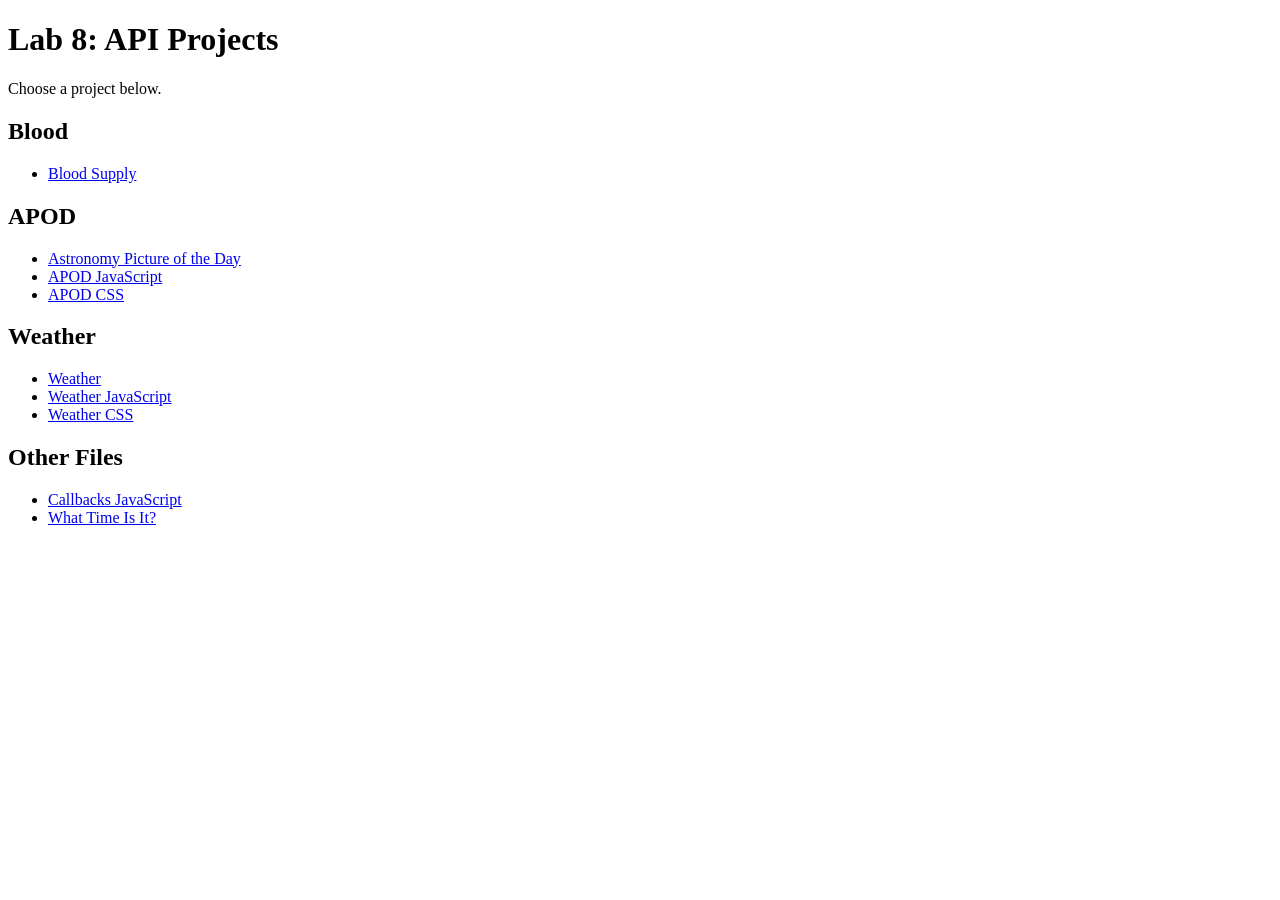
<file: index.html>
<!DOCTYPE html>
<html lang="en">
<head>
    <meta charset="UTF-8">
    <meta name="viewport" content="width=device-width, initial-scale=1.0">
    <title>Lab 8 - API Projects</title>
</head>
<body>
    <h1>Lab 8: API Projects</h1>
    <p>Choose a project below.</p>

    <h2>Blood</h2>
    <ul>
        <li><a href="blood.html">Blood Supply</a></li>
    </ul>

    <h2>APOD</h2>
    <ul>
        <li><a href="apod/apod.html">Astronomy Picture of the Day</a></li>
        <li><a href="apod/fetch_apod.js">APOD JavaScript</a></li>
        <li><a href="apod/style_apod.css">APOD CSS</a></li>
    </ul>

    <h2>Weather</h2>
    <ul>
        <li><a href="weather/weather.html">Weather</a></li>
        <li><a href="weather/fetch_weather.js">Weather JavaScript</a></li>
        <li><a href="weather/style_weather.css">Weather CSS</a></li>
    </ul>

    <h2>Other Files</h2>
    <ul>
        <li><a href="callbacks.js">Callbacks JavaScript</a></li>
        <li><a href="what_time_is_it.html">What Time Is It?</a></li>
    </ul>
</body>
</html>
</file>
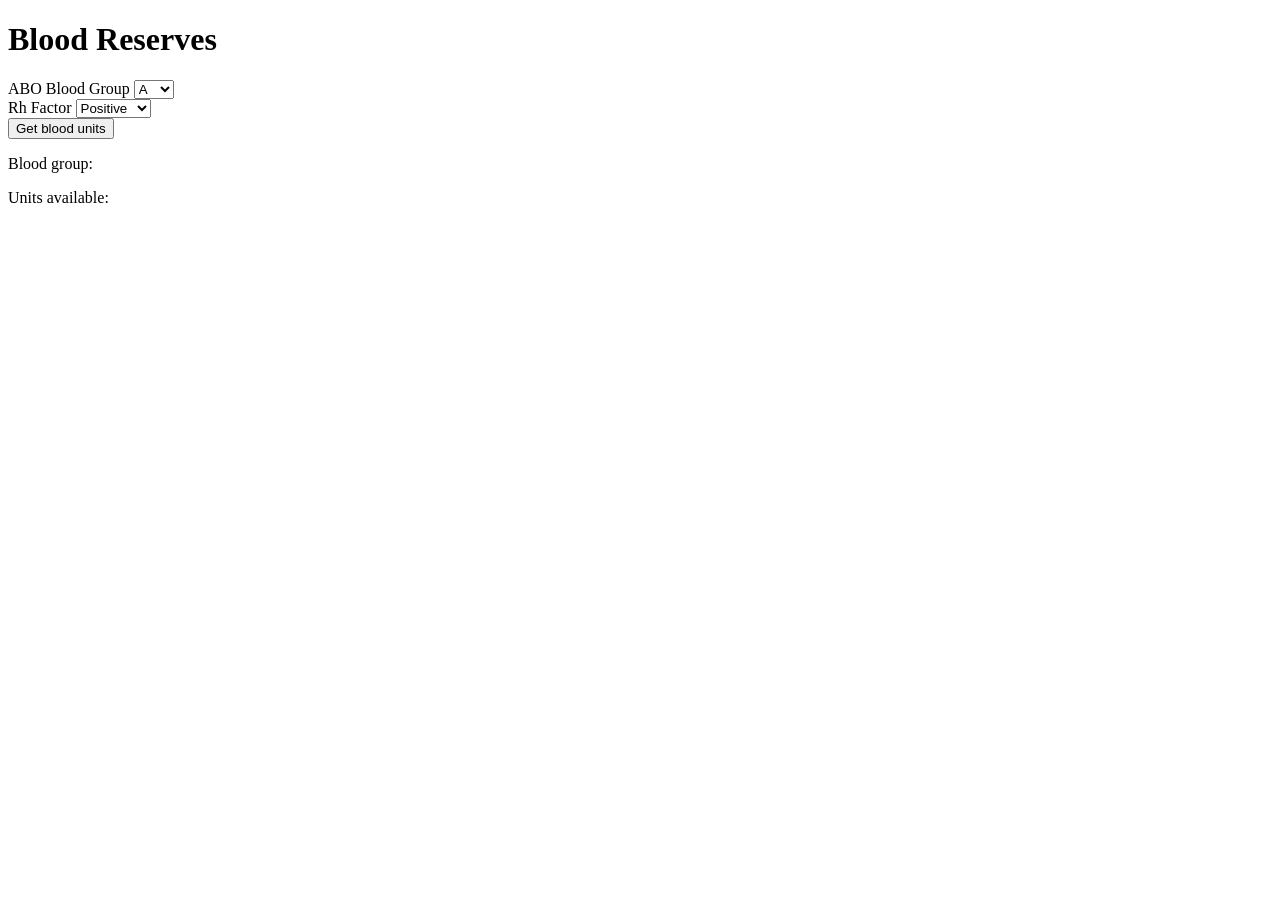
<file: blood.html>
<!DOCTYPE html>
<html lang="en">

<head>
    <meta charset="UTF-8">
    <meta name="viewport" content="width=device-width, initial-scale=1.0">
    <title>Blood Reserves</title>
</head>

<body>

    <h1>Blood Reserves</h1>

    <label for="blood-group-abo">ABO Blood Group</label>
    <select id="blood-group-abo">
        <option value="A">A</option>
        <option value="AB">AB</option>
        <option value="B">B</option>
        <option value="O">O</option>
    </select>

    <br>

    <label for="blood-group-rh">Rh Factor</label>
    <select id="blood-group-rh">
        <option value="positive">Positive</option>
        <option value="negative">Negative</option>
    </select>

    <br>

    <button id="get-blood-units-button">Get blood units</button>

    <div id="display-blood-units">
        <p>Blood group: <span id="blood-group-display"></span></p>
        <p>Units available: <span id="units-available"></span></p>
    </div>

    <script>
        // Find the inputs and display elements
        let bloodGroupAboInput = document.querySelector('#blood-group-abo')
        let bloodGroupRhInput = document.querySelector('#blood-group-rh')
        let getBloodUnitsButton = document.querySelector('#get-blood-units-button')
        let bloodGroupDisplay = document.querySelector('#blood-group-display')
        let unitsAvailableDisplay = document.querySelector('#units-available')

        // Run this code when the button is clicked
        getBloodUnitsButton.addEventListener('click', function () {

            // Get the selected blood group and Rh factor
            let aboGroupValue = bloodGroupAboInput.value
            let rhFactorValue = bloodGroupRhInput.value

            // Combine the two values for the API request
            let bloodType = aboGroupValue + rhFactorValue

            // Create the API request URL
            let apiRequestUrl = 'https://blood-group-api.wl.r.appspot.com/api/blood_units_by_group?group=' + bloodType

            // Request the available blood units
            fetch(apiRequestUrl)
                .then(response => {
                    if (!response.ok) {
                        throw new Error('Could not get blood availability')
                    }
                    return response.json()
                })
                .then(jsonData => {
                    // Get the blood availability from the response
                    let results = jsonData.results
                    let availability = results.blood_availability
                    console.log(availability)
                    console.log(results)

                    // Display the blood group and available units
                    bloodGroupDisplay.innerHTML = aboGroupValue + (rhFactorValue === 'positive' ? '+' : '-')
                    unitsAvailableDisplay.innerHTML = availability.units_available
                })
                .catch(error => {
                    // Show the error in the console
                    console.log(error)

                    // Display a friendly error message on the page
                    bloodGroupDisplay.innerHTML = ''
                    unitsAvailableDisplay.innerHTML = 'Sorry, could not get blood availability. Please try again.'
                })
        })
    </script>

</body>

</html>
</file>
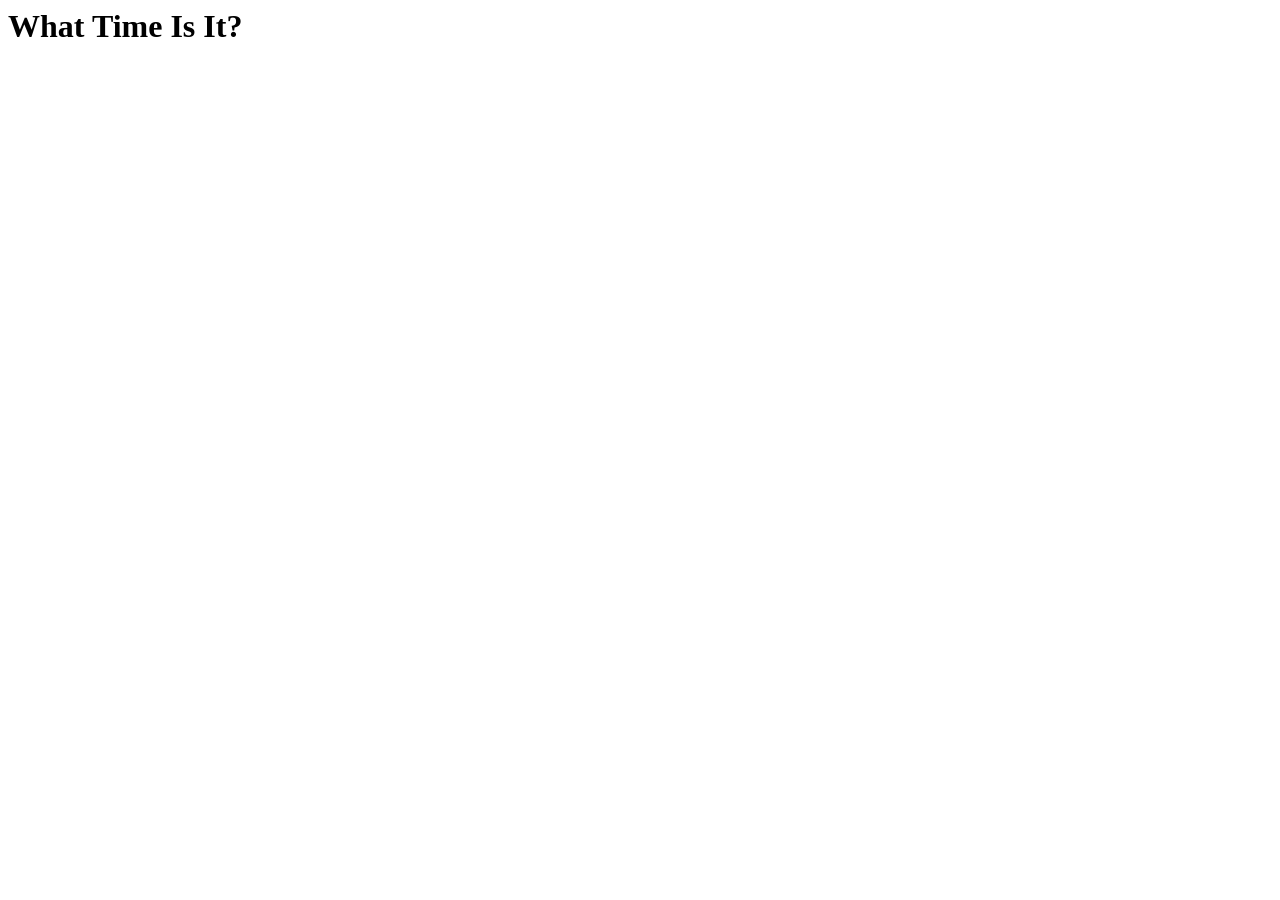
<file: what_time_is_it.html>
<html lang="en">

<head>
    <meta charset="UTF-8">
    <meta name="viewport" content="width=device-width, initial-scale=1.0">
    <title>Document</title>
</head>

<body>
    <h1>What Time Is It?</h1>
    <p id="time"></p>

    <script>
        let timeElement = document.getElementById("time");

        setInterval(() => {
            let date = Date();
            timeElement.innerHTML = date

        }, 1000)

    </script>

</body>

</html>
</file>
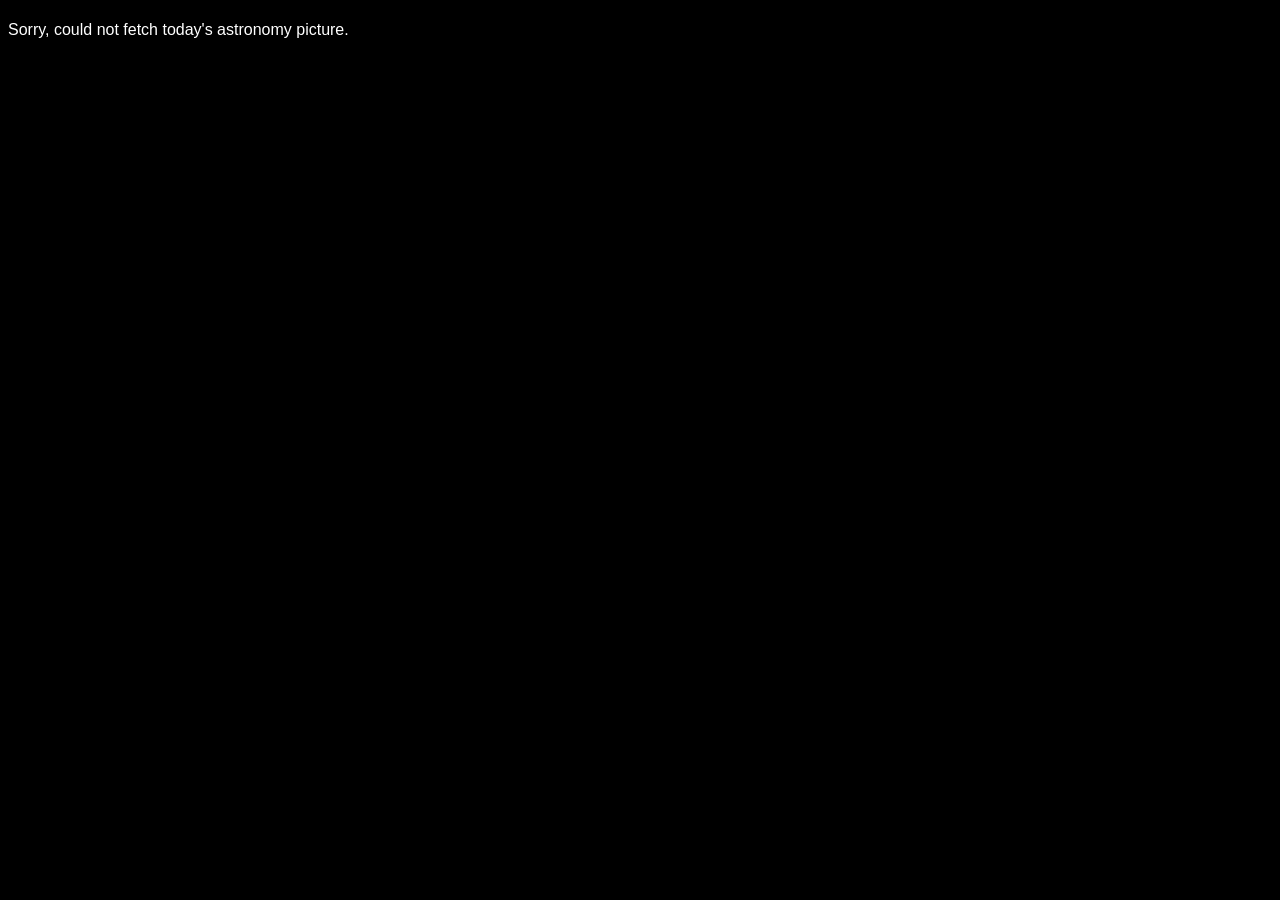
<file: apod/apod.html>
<!DOCTYPE html>
<html>
<head>
    <title>Astronomy Picture of the Day</title>
    <link rel="stylesheet" type="text/css" href="style_apod.css">

    <!-- defer means wait for page load - before executing -->
    <script async defer src="fetch_apod.js"></script>
</head>

<body>

    <h1 id="apod-title"></h1>

    <div id="apod-explanation"></div>

    <!-- These are both hidden, using CSS, when the page loads
      to avoid the user seeing a broken image or an empty frame. -->
    <img id="apod-image">
    <iframe id="apod-video"></iframe>

</body>

</html>
</file>
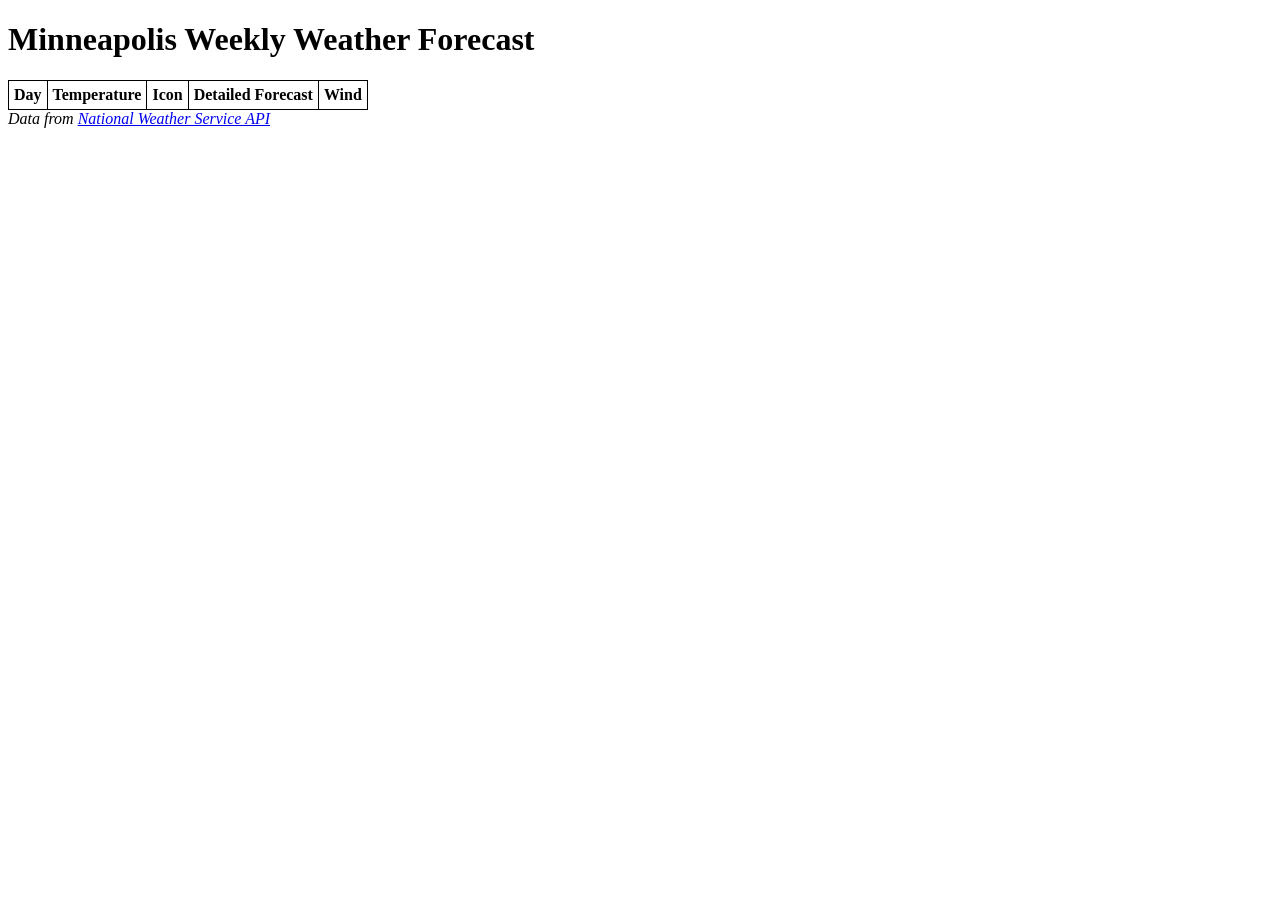
<file: weather/weather.html>
<!DOCTYPE html>
<html lang="en">

<head>
    <title>Minneapolis Weather</title>
    <link rel="stylesheet" href="style_weather.css" type="text/css">
    </link>
    <script async defer src="fetch_weather.js"></script>
</head>

<body>

    <h1>Minneapolis Weekly Weather Forecast</h1>

    <div>
        <table id="weather-forecast">
            <tr>
                <th>Day</th>
                <th>Temperature</th>
                <th>Icon</th>
                <th>Detailed Forecast</th>
                <th>Wind</th>

            </tr>

            <!-- Use JavaScript to create table rows for the forecast -->

        </table>
    </div>

    <cite>Data from <a href="https://www.weather.gov/documentation/services-web-api">National Weather Service
            API</a></cite>

</body>

</html>
</file>
<file: apod/style_apod.css>
body {
    background: black;
    color: white;
    font-family: Arial, Helvetica, sans-serif;
}

/* Be as wide as the browser */
#apod-image {
    width: 100%;
    height: auto;
    padding: 10px;
    display: none;   /* Hide image */
}

/* Set to standard YouTube dimensions */
#apod-video {
    width: 960px;
    height: 540px;
    display: none;  /* Hide video iframe */
}

#apod-explanation {
    color: white;
}

#apod-explanation a {
    color: #66b3ff;
}
#apod-explanation a:hover {
    color: #ffd166;
}
</file>
<file: weather/style_weather.css>
table, tr, th, td {
    border: 1px black solid;
    border-collapse: collapse;
}

tr, td, th {
    padding: 5px;
}
</file>
